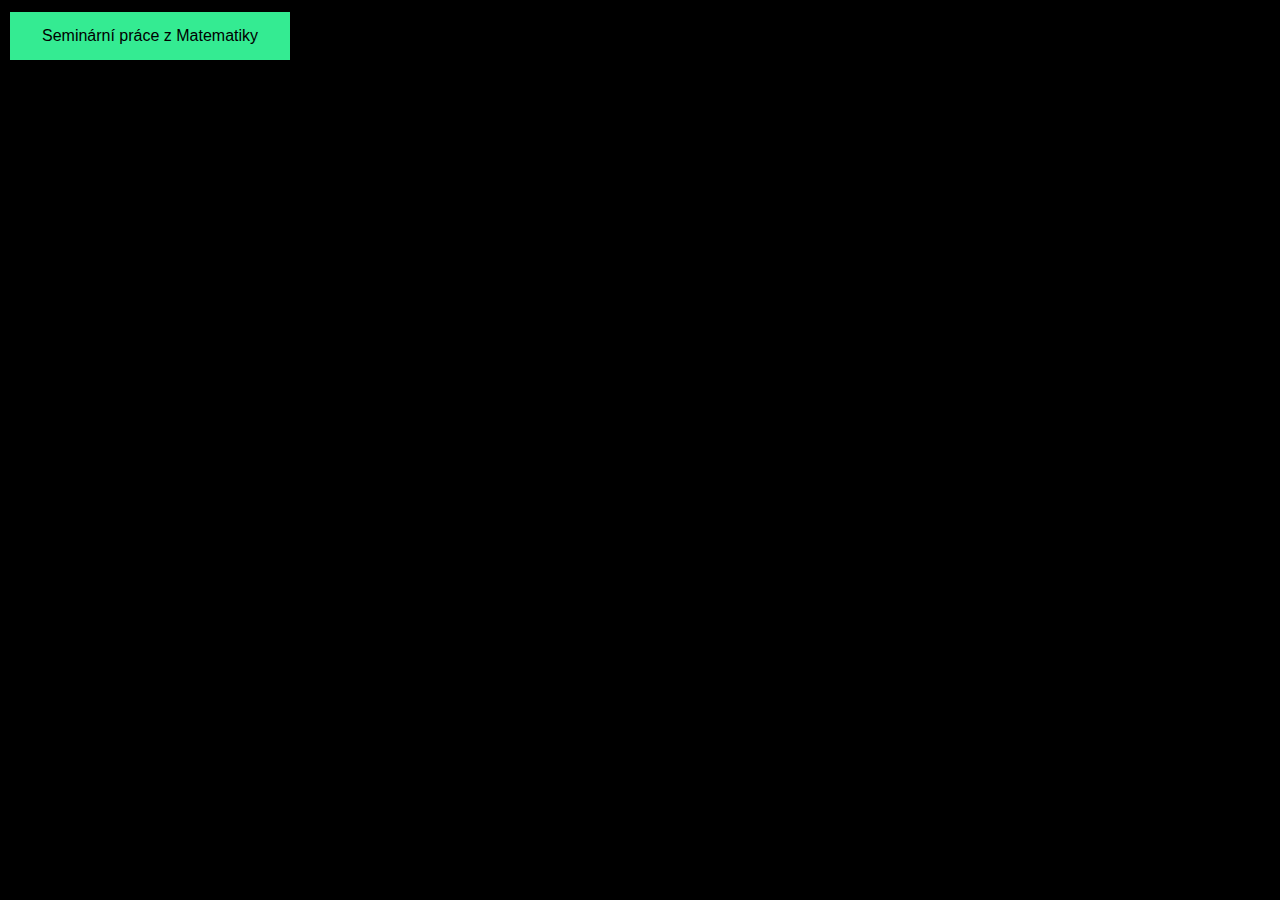
<file: index.html>
<!DOCTYPE html>
<html lang="en">
<head>
    <meta charset="UTF-8">
    <title>Domaci Ukoly lol</title>
    <link rel="stylesheet" href="styles.css">

</head>
<body style="background-color: black; color: white">
    <button class="button matematika" id="button">Seminární práce z Matematiky</button>

    <br>
    <div id="matsem" style="display: none">
        <p>VALEC</p>
        <br>
        <img src="./images/valec.png">
        <br>

        <p>KOULE</p>
        <br>
        <img src="./images/koule.png">
        <br>

        <p>JEHLAN</p>
        <br>
        <img src="./images/jehlan.jpg">
        <br>
    </div>
    <script src="script.js"></script>
</body>
</html>
</file>
<file: styles.css>
.button {
    border: none;
    color: black;
    padding: 15px 32px;
    text-align: center;
    text-decoration: none;
    display: inline-block;
    font-size: 16px;
    margin: 4px 2px;
    cursor: pointer;
}
.p {
    color: white;
}

.matematika {background-color: #34eb92;}
.matematika:hover {
    background-color: #4CAF50;
    color: white;
}
</file>
